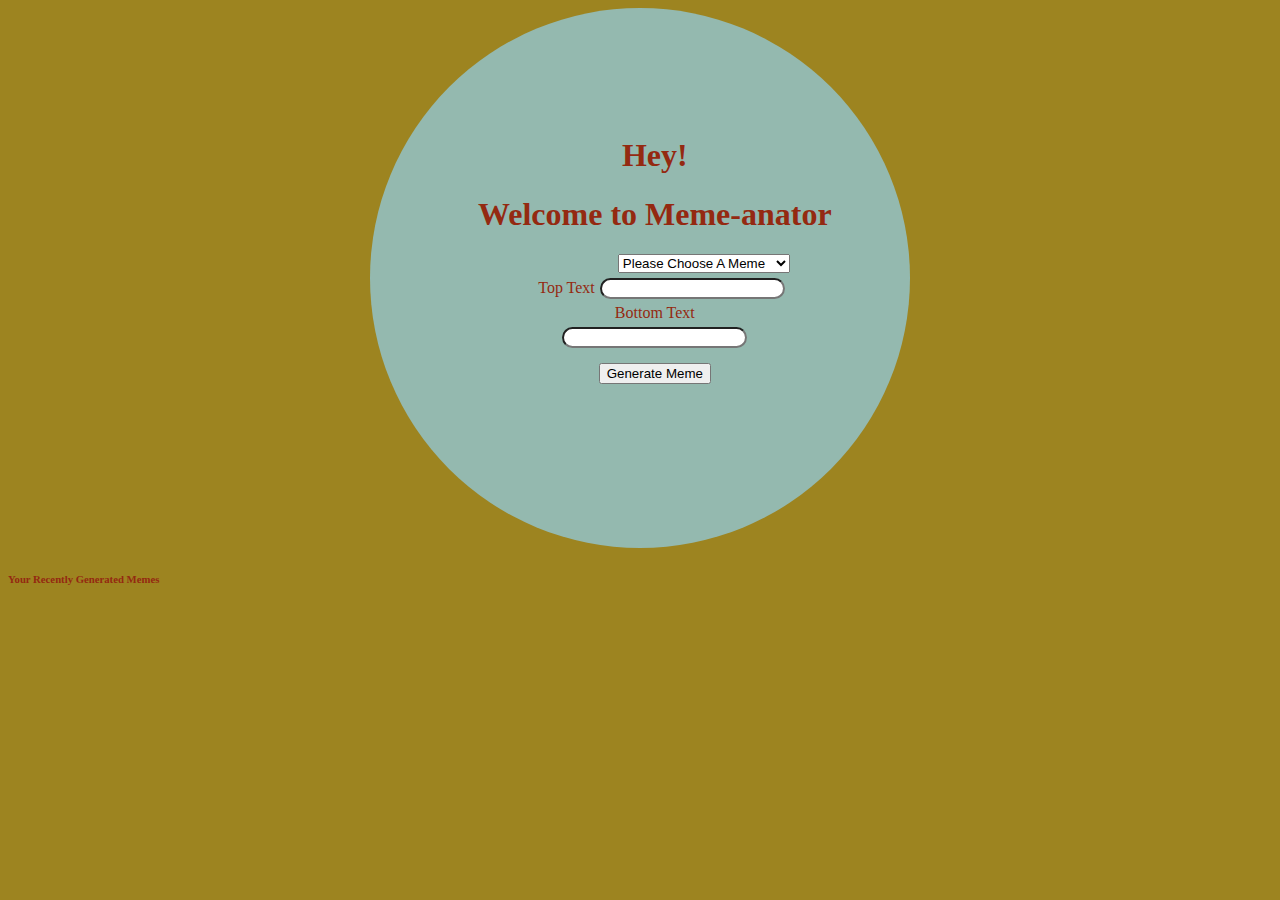
<file: index.html>
<!DOCTYPE html>
<html lang="en">

<head>
    <meta charset="UTF-8">
    <meta http-equiv="X-UA-Compatible" content="IE=edge">
    <meta name="viewport" content="width=device-width, initial-scale=1.0">
    <title>Meme Generator</title>
    <script defer src="script.js"></script>
    <link rel="stylesheet" href="style.css">
</head>

<body>
    <div id="form">
        <span id="form_child">
            <span>
                <h1>Hey!</h1>
                <h1>Welcome to Meme-anator</h1>
            </span>
            <form action="">
               <select name="memes" id="meme_select">
                   <option value="">Please Choose A Meme</option>
                   <option value="Third_world_Skeptical_Kid.png">Third World Skeptical Kid</option>
                   <option value="awkward_seal.png">Awkward Seal</option>
                   <option value="Bad_Luck_Brian.jpg">Bad Luck Brian</option>
                   <option value="spongegar.png">Spongegar</option>
               </select>

                <label>Top Text<input type="text" name="Top Text" id="top_text"></label>

                <label>Bottom Text<input type="text" name="Bottom Text" id="bottom_text"></label>

                <button>Generate Meme</button>
            </form>
        </span>
    </div>
    <div id="form_meme">
        <div>
            <p id="top">Top Text</p>
            <img id="meme" src="./assets/Third_world_Skeptical_Kid.png" alt="">
            <p id="bottom">Bottom Text</p>
        </div>
        <button id="save">Save</button><button id="nope">Nope</button>
    </div>
    
    <div>
    <div id="last_four">
        <h6>Your Recently Generated Memes</h6>
        <div id="images">
          
        </div>
    </div>
</body>

</html>
</file>
<file: style.css>
body{
    background-color: #9D8420 ;
    color: #942911;
}

#form, #form_meme{
    position: relative;
    background-color:#94B9AF ;
    border-radius: 100%;
    width: 540px;
    height:540px;
    margin: 0 auto;
    text-align: center;

}

#form_meme{
    border-radius: 0px;
    margin:20px;
    display:none;
    height:auto;
    width: auto;
}
#form_meme div{
    position: relative;
    height: auto;
    width: auto;
    display:inline-block;
    color:white;
    text-shadow: -1px -1px 0 #000, 1px -1px 0 #000, -1px 1px 0 #000, 1px 1px 0 #000;
    font-size: 20px;  
    margin:20px;   
 }
 #form_meme div button{
     display: inline-block;
 }
 #form_meme div p{
     position: absolute;
     width: 100%;
 }
 
 #top{
     top:0%;
     left:0%;
 }
 #bottom{
     bottom: 0%;
     left:0%;
     text-align: center;
 }
 

h1{
   text-align: center;
}

form{
    display: flex;
    flex-direction: column;
    text-align: center;
    align-items: flex-end;
    width: 270px;
    margin:0 auto;
}

#form_child{
    position: absolute;
    top:20%;
    left:20%;
}

button{
    margin:0 auto;
    margin-top: 10px;
}

input{
    border-radius: 25px;
    margin:5px;
}

#images{
display: flex;
justify-content: space-around;

}
#images img{
    height:20em;
    width: 20em;
}

#images div{
    position: relative;   
    display: inline-block; 
   
}

#images div p{
    position: absolute;
    margin: 0px auto;
    color:white;
    text-shadow: -1px -1px 0 #000, 1px -1px 0 #000, -1px 1px 0 #000, 1px 1px 0 #000;
    font-size: 25px;
    text-align: center;
    display: block;
    width:auto;
    transform: translate(-50%,-10%);

}

#top_preview{
   left: 50%;
   top:0;

    
}

#bottom_preview{
    left:50%;
    bottom: 0px;
    
}
</file>
